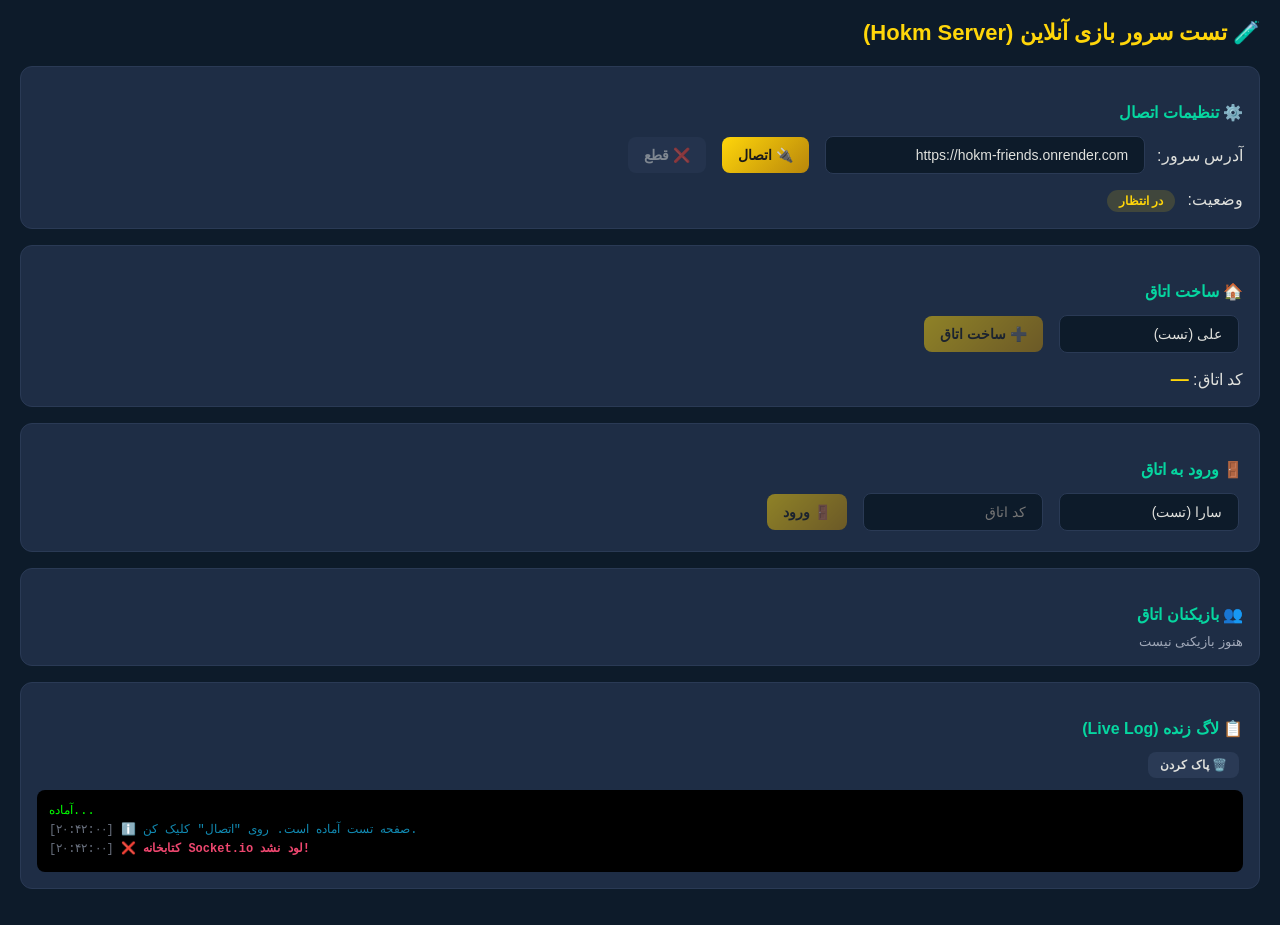
<file: test/test-online.html>
<!DOCTYPE html>
<html lang="fa" dir="rtl">
<head>
  <meta charset="UTF-8">
  <meta name="viewport" content="width=device-width, initial-scale=1.0">
  <title>تست سرور بازی آنلاین</title>
  <style>
    * { box-sizing: border-box; margin: 0; padding: 0; }
    body {
      font-family: 'Vazirmatn', Tahoma, sans-serif;
      background: #0d1b2a;
      color: #e0e1dd;
      padding: 20px;
      direction: rtl;
      min-height: 100vh;
    }
    h1 { color: #ffd60a; margin-bottom: 20px; font-size: 22px; }
    h2 { color: #06d6a0; margin: 20px 0 10px; font-size: 16px; }
    .box {
      background: #1e2d45;
      border: 1px solid #2a3a55;
      border-radius: 12px;
      padding: 16px;
      margin-bottom: 16px;
    }
    .status {
      display: inline-block;
      padding: 4px 12px;
      border-radius: 20px;
      font-size: 12px;
      font-weight: 600;
      margin-right: 8px;
    }
    .status.ok { background: rgba(6, 214, 160, 0.15); color: #06d6a0; }
    .status.err { background: rgba(239, 71, 111, 0.15); color: #ef476f; }
    .status.wait { background: rgba(255, 214, 10, 0.15); color: #ffd60a; }
    input, button {
      padding: 10px 16px;
      border-radius: 8px;
      border: 1px solid #2a3a55;
      font-family: inherit;
      font-size: 14px;
      margin: 4px;
    }
    input {
      background: #0d1b2a;
      color: #e0e1dd;
      width: 180px;
    }
    button {
      background: linear-gradient(135deg, #ffd60a, #b8860b);
      color: #1a1a1a;
      font-weight: 700;
      cursor: pointer;
      border: none;
    }
    button:hover { filter: brightness(1.1); }
    button:disabled { opacity: 0.5; cursor: not-allowed; }
    button.secondary {
      background: #2a3a55;
      color: #e0e1dd;
    }
    #log {
      background: #000;
      color: #0f0;
      font-family: 'Courier New', monospace;
      font-size: 12px;
      padding: 12px;
      border-radius: 8px;
      max-height: 400px;
      overflow-y: auto;
      direction: ltr;
      text-align: left;
      line-height: 1.6;
    }
    .log-time { color: #6b7280; }
    .log-ok { color: #06d6a0; }
    .log-err { color: #ef476f; font-weight: bold; }
    .log-warn { color: #ffd60a; }
    .log-info { color: #118ab2; }
    .log-event { color: #9b5de5; }
    code {
      background: #0d1b2a;
      padding: 2px 6px;
      border-radius: 4px;
      color: #ffd60a;
      font-size: 12px;
    }
    .row { display: flex; flex-wrap: wrap; align-items: center; gap: 8px; }
  </style>
</head>
<body>

  <h1>🧪 تست سرور بازی آنلاین (Hokm Server)</h1>

  <div class="box">
    <h2>⚙️ تنظیمات اتصال</h2>
    <div class="row">
      <label>آدرس سرور:</label>
      <input type="text" id="serverUrl" value="https://hokm-friends.onrender.com" style="width: 320px;">
      <button id="btnConnect">🔌 اتصال</button>
      <button id="btnDisconnect" class="secondary" disabled>❌ قطع</button>
    </div>
    <div style="margin-top: 12px;">
      وضعیت: <span id="connectionStatus" class="status wait">در انتظار</span>
    </div>
  </div>

  <div class="box">
    <h2>🏠 ساخت اتاق</h2>
    <div class="row">
      <input type="text" id="playerName" value="علی (تست)" placeholder="اسم بازیکن">
      <button id="btnCreateRoom" disabled>➕ ساخت اتاق</button>
    </div>
    <div style="margin-top: 12px;">
      کد اتاق: <span id="myRoomCode" style="color: #ffd60a; font-weight: 700; font-size: 18px;">—</span>
    </div>
  </div>

  <div class="box">
    <h2>🚪 ورود به اتاق</h2>
    <div class="row">
      <input type="text" id="joinName" value="سارا (تست)" placeholder="اسم بازیکن">
      <input type="text" id="joinCode" placeholder="کد اتاق" maxlength="6" style="text-transform: uppercase;">
      <button id="btnJoinRoom" disabled>🚪 ورود</button>
    </div>
  </div>

  <div class="box">
    <h2>👥 بازیکنان اتاق</h2>
    <div id="playersList" style="color: #a0a8b8; font-size: 13px;">هنوز بازیکنی نیست</div>
  </div>

  <div class="box">
    <h2>📋 لاگ زنده (Live Log)</h2>
    <div style="margin-bottom: 8px;">
      <button id="btnClearLog" class="secondary" style="font-size: 12px; padding: 6px 12px;">🗑️ پاک کردن</button>
    </div>
    <div id="log">آماده...</div>
  </div>

  <!-- Socket.io -->
  <script src="https://cdn.socket.io/4.7.5/socket.io.min.js"></script>
  <script src="test-online.js"></script>

</body>
</html>
</file>
